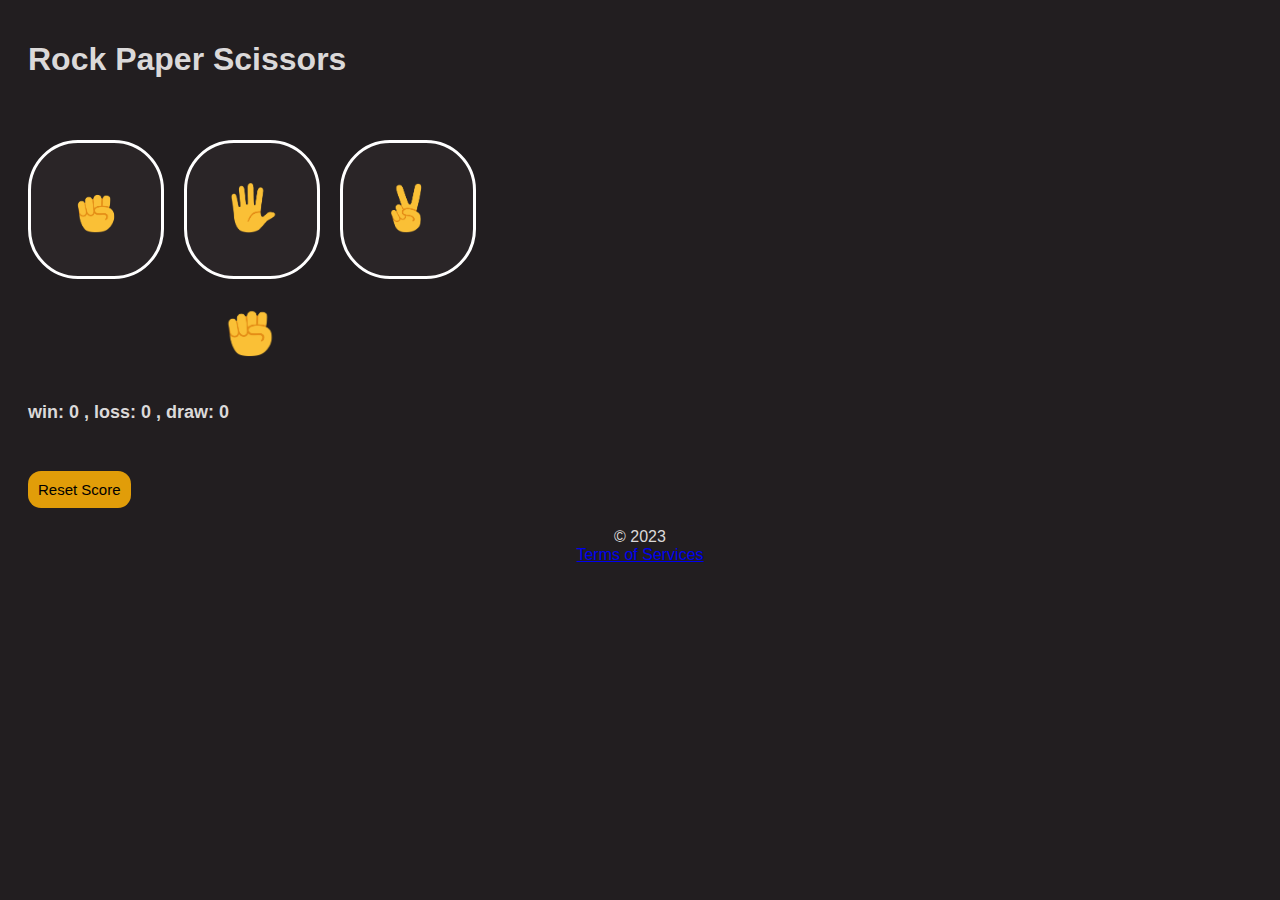
<file: index.html>
<!DOCTYPE html>

<html>
  <head>
        <title>RPS</title>
        <link rel="stylesheet" href="Style/style.css">
  </head>
  <body>
    <header>
      <h1 class="Title">Rock Paper Scissors</h1>
    </header>
    <!-- Main -->
    <main class="main">  

      <div class ="rps">
        <!-- rock-paper-scissors -->
        <section class = "options">
          <!-- rock -->
          <button class="rock" onclick=" move ='rock'; shoot() "><img class="move" src="Assets/images/rock-emoji.png" ></button>

          <!-- paper -->

          <button class="paper" onclick="  move ='paper'; shoot()"><img class="move" src="Assets/images/paper-emoji.png" ></button>

          <!-- scissors -->

          <button class="scissors" onclick=" move ='scissors'; shoot()"><img class="move" src="Assets/images/scissors-emoji.png"></button>

        </section>
        <p class="computer-choice"><img class="CRPS" src="Assets/images/rock-emoji.png" ></p>  
        <p class="dis"></p>
        <p class="result"></p>
        <p class="Score">win: 0 , loss: 0 , draw: 0 </p>
        <button class ="reset" onclick=" reset()">Reset Score</button>
        
      </div>
      </div>
    </main>
  </body>
  <footer>
        <center>
          &copy; 2023 
          <br />
          <a href="#">Terms of Services</a>
        </center>
  </footer>
</html>


<script>

  let score = JSON.parse(localStorage.getItem('score')) ||
  {
      win :0,
      loss:0,
      tie:0
  }

  const computermove ='';
  
  function updateImage(computermove) {
  let imageUrl = "";
  if (computermove === "rock") {
    imageUrl = "Assets/images/rock-emoji.png"; 
  } else if (computermove === "paper") {
    imageUrl = "Assets/images/paper-emoji.png";
  } else if (computermove === "scissors") {
    imageUrl = "Assets/images/scissors-emoji.png"; 
  }
  document.querySelector(".CRPS").src = imageUrl;
}

function shoot() {
  let computermove ='';
  const moves = ['rock', 'paper', 'scissors'];
  computermove = moves[Math.floor(Math.random() * moves.length)];
  
  winner(computermove);
  updateImage(computermove);

  let result='';
  let pick ='';
}
  
  function winner(computermove) {
    if (computermove === move) {
      pick=computermove;
      result='tie';
      score.tie++;
    }else if (computermove ==='rock' && move ==='scissors' ||computermove ==='scissors' && move ==='paper' ||computermove ==='paper' && move ==='rock') {
      pick=computermove;
      result='loss';  
      score.loss++;
    }else {
      pick=computermove;
      result='win';
      score.win++;
    }

    if (result === 'tie') {
      result = 'its a tie! 🤝';
    } else if (result === 'win') {
      result = 'you win! 🎉';
    } else{
      result ='you lose 😞';
    }

  localStorage.setItem('score',JSON.stringify(score));

  document.querySelector('.dis').innerHTML = result

  document.querySelector('.result').innerHTML = 'you picked ' + move + ' and the computer picked ' + pick ;
  
  UpdateScore();
  return computermove;
  }

  // function ComputerMove(computermove) {
  //   if (computermove ==='rock') {
  //     document.querySelector('.CPRS').innerHTML =`<img class="CRPS" src="Assets/images/rock-emoji.png" alt="">`
  //   } else if(computermove ==='paper') {
  //     document.querySelector('.CPRS').innerHTML =`<img class="CRPS" src="Assets/images/paper-emoji.png" alt="">`
  //   }else{
  //     document.querySelector('.CPRS').innerHTML =`<img class="CRPS" src="Assets/images/scissors-emoji.png" alt="">`
  //   }

  // }
  
  function reset() {
    score.win = 0;
    score.loss = 0;
    score.tie = 0;
    localStorage.removeItem('score');
    UpdateScore();
    document.querySelector('.result').innerHTML =''
    document.querySelector(".CRPS").src =''
    document.querySelector(".dis").innerHTML =''
  }
 
  function UpdateScore() {
    document.querySelector('.Score').innerHTML = ' wins : '+score.win+' loses : '+score.loss+' ties : '+score.tie;
  }
  
  function RPS() { 
    document.querySelector('.rps').innerHTML = `    <h3>Rock Paper Scissors</h3>
        <button onclick=" move ='rock';  randomnum =Math.random(); shoot(randomnum) ">Rock</button>
        <button onclick="  move ='paper';  randomnum =Math.random(); shoot(randomnum)">Paper</button>
        <button onclick=" move ='scissors'; randomnum =Math.random(); shoot(randomnum)">Scissors</button>
        <p class="result"></p>
        <p class="Score">win: 0 , loss: 0 , draw: 0 </p>
        <button class ="reset" onclick=" reset()">Reset Score</button>

        <button class="play-rps" onclick="QRPS()">Quit Rock Paper Scissors</button>`;
  }
  
  function QRPS(){
    document.querySelector('.rps').innerHTML =`<br>
        <button class="play-rps" onclick="RPS(),UpdateScore()">Play Rock Paper Scissors</button>`
  }

</script>
</file>
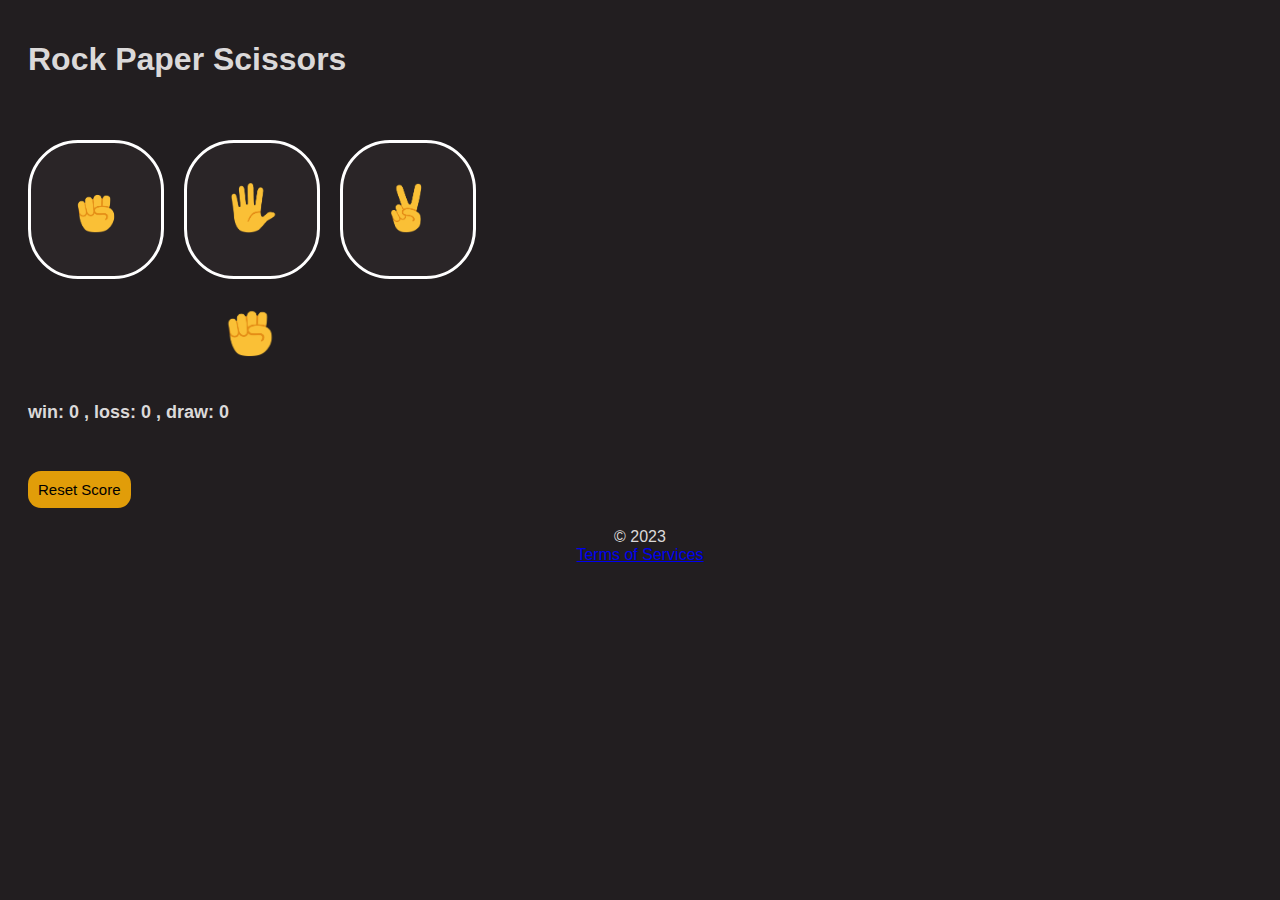
<file: RPS.html>
<!DOCTYPE html>

<html>
  <head>
        <title>RPS</title>
        <link rel="stylesheet" href="Style/style.css">
  </head>
  <body>
    <header>
      <h1 class="Title">Rock Paper Scissors</h1>
    </header>
    <!-- Main -->
    <main class="main">  

      <div class ="rps">
        <!-- rock-paper-scissors -->
        <section class = "options">
          <!-- rock -->
          <button class="rock" onclick=" move ='rock'; shoot() "><img class="move" src="Assets/images/rock-emoji.png" ></button>

          <!-- paper -->

          <button class="paper" onclick="  move ='paper'; shoot()"><img class="move" src="Assets/images/paper-emoji.png" ></button>

          <!-- scissors -->

          <button class="scissors" onclick=" move ='scissors'; shoot()"><img class="move" src="Assets/images/scissors-emoji.png"></button>

        </section>
        <p class="computer-choice"><img class="CRPS" src="Assets/images/rock-emoji.png" ></p>  
        <p class="dis"></p>
        <p class="result"></p>
        <p class="Score">win: 0 , loss: 0 , draw: 0 </p>
        <button class ="reset" onclick=" reset()">Reset Score</button>
        
      </div>
      </div>
    </main>
  </body>
  <footer>
        <center>
          &copy; 2023 
          <br />
          <a href="#">Terms of Services</a>
        </center>
  </footer>
</html>


<script>

  let score = JSON.parse(localStorage.getItem('score')) ||
  {
      win :0,
      loss:0,
      tie:0
  }

  const computermove ='';
  
  function updateImage(computermove) {
  let imageUrl = "";
  if (computermove === "rock") {
    imageUrl = "Assets/images/rock-emoji.png"; 
  } else if (computermove === "paper") {
    imageUrl = "Assets/images/paper-emoji.png";
  } else if (computermove === "scissors") {
    imageUrl = "Assets/images/scissors-emoji.png"; 
  }
  document.querySelector(".CRPS").src = imageUrl;
}

function shoot() {
  let computermove ='';
  const moves = ['rock', 'paper', 'scissors'];
  computermove = moves[Math.floor(Math.random() * moves.length)];
  
  winner(computermove);
  updateImage(computermove);

  let result='';
  let pick ='';
}
  
  function winner(computermove) {
    if (computermove === move) {
      pick=computermove;
      result='tie';
      score.tie++;
    }else if (computermove ==='rock' && move ==='scissors' ||computermove ==='scissors' && move ==='paper' ||computermove ==='paper' && move ==='rock') {
      pick=computermove;
      result='loss';  
      score.loss++;
    }else {
      pick=computermove;
      result='win';
      score.win++;
    }

    if (result === 'tie') {
      result = 'its a tie! 🤝';
    } else if (result === 'win') {
      result = 'you win! 🎉';
    } else{
      result ='you lose 😞';
    }

  localStorage.setItem('score',JSON.stringify(score));

  document.querySelector('.dis').innerHTML = result

  document.querySelector('.result').innerHTML = 'you picked ' + move + ' and the computer picked ' + pick ;
  
  UpdateScore();
  return computermove;
  }

  // function ComputerMove(computermove) {
  //   if (computermove ==='rock') {
  //     document.querySelector('.CPRS').innerHTML =`<img class="CRPS" src="Assets/images/rock-emoji.png" alt="">`
  //   } else if(computermove ==='paper') {
  //     document.querySelector('.CPRS').innerHTML =`<img class="CRPS" src="Assets/images/paper-emoji.png" alt="">`
  //   }else{
  //     document.querySelector('.CPRS').innerHTML =`<img class="CRPS" src="Assets/images/scissors-emoji.png" alt="">`
  //   }

  // }
  
  function reset() {
    score.win = 0;
    score.loss = 0;
    score.tie = 0;
    localStorage.removeItem('score');
    UpdateScore();
    document.querySelector('.result').innerHTML =''
    document.querySelector(".CRPS").src =''
    document.querySelector(".dis").innerHTML =''
  }
 
  function UpdateScore() {
    document.querySelector('.Score').innerHTML = ' wins : '+score.win+' loses : '+score.loss+' ties : '+score.tie;
  }
  
  function RPS() { 
    document.querySelector('.rps').innerHTML = `    <h3>Rock Paper Scissors</h3>
        <button onclick=" move ='rock';  randomnum =Math.random(); shoot(randomnum) ">Rock</button>
        <button onclick="  move ='paper';  randomnum =Math.random(); shoot(randomnum)">Paper</button>
        <button onclick=" move ='scissors'; randomnum =Math.random(); shoot(randomnum)">Scissors</button>
        <p class="result"></p>
        <p class="Score">win: 0 , loss: 0 , draw: 0 </p>
        <button class ="reset" onclick=" reset()">Reset Score</button>

        <button class="play-rps" onclick="QRPS()">Quit Rock Paper Scissors</button>`;
  }
  
  function QRPS(){
    document.querySelector('.rps').innerHTML =`<br>
        <button class="play-rps" onclick="RPS(),UpdateScore()">Play Rock Paper Scissors</button>`
  }

</script>
</file>
<file: Style/style.css>
body{
  background-color: rgb(34, 30, 32);
  color: rgb(219, 217, 217);
  font-family: Arial ;
}

main{
  padding: 20px;
  font-size: 18px;
  font-weight: 600;
}

.Title{
  padding: 20px;
  font-weight: bold;
}

.options{
  display: flex;
  flex-direction: row;
  justify-content: baseline;
}

.rock,
.paper,
.scissors{
  margin-right: 20px;
  border: 3px solid white;
  border-radius: 50px;
  padding: 40px;
  cursor: pointer;
  background-color: rgba(75, 66, 71, 0.197);
}

.rock:hover,
.paper:hover,
.scissors:hover{
  background-color: rgba(75, 66, 71, 0.766);
}

.rock:active,
.paper:active,
.scissors:active{
  background-color: rgba(162, 119, 145, 0.197);
}

.move{
  width: 50px;
}

.dis{
  margin-top: 40px;
  font-size: 25px;
  color: rgb(255, 183, 0);
}

.Score{
  margin-top: 40px;
}

.result{
  margin-top: 40px;
}

.reset{
  margin-top: 30px;
  border-radius: 13px;
  padding: 10px;
  border: none;
  color: rgb(0, 0, 0);
  font-size: 15px;
  font-weight: 500;
  background-color: rgb(225, 157, 9);
  cursor: pointer;
}

.reset:hover{
  background-color: rgba(225, 157, 9, 0.692);
}

.reset:active{
  background-color: rgba(227, 186, 95, 0.692);
}

.CRPS{
  width: 60px;
  margin-left:192px;
}
</file>
